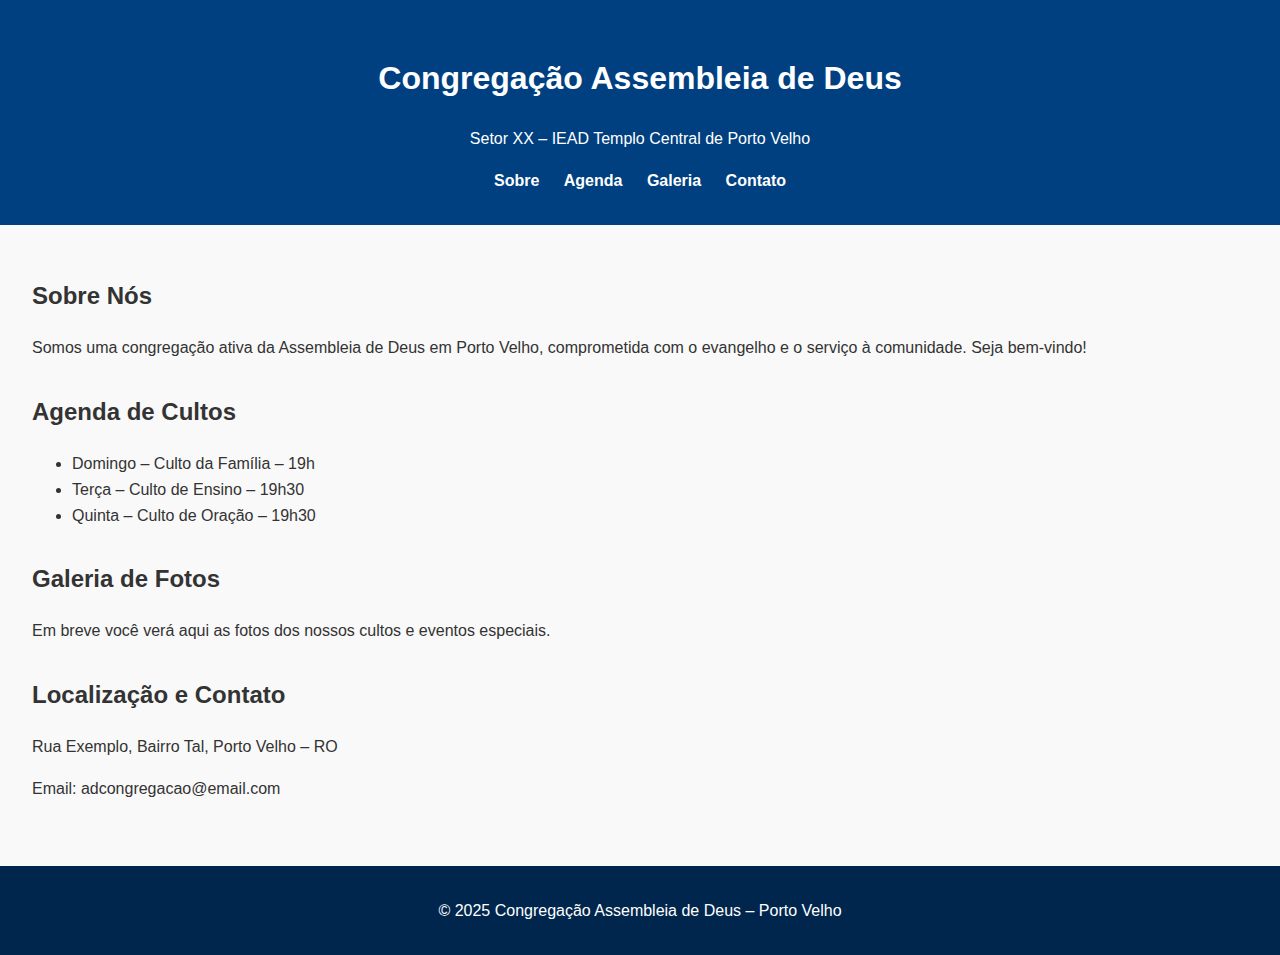
<file: index.html>
<!-- index.html -->
<!DOCTYPE html>
<html lang="pt-BR">
<head>
  <meta charset="UTF-8" />
  <meta name="viewport" content="width=device-width, initial-scale=1.0" />
  <title>Congregação Assembleia de Deus</title>
  <link rel="stylesheet" href="style.css" />
</head>
<body>
  <header>
    <h1>Congregação Assembleia de Deus</h1>
    <p>Setor XX – IEAD Templo Central de Porto Velho</p>
    <nav>
      <a href="#sobre">Sobre</a>
      <a href="#agenda">Agenda</a>
      <a href="#galeria">Galeria</a>
      <a href="#contato">Contato</a>
    </nav>
  </header>

  <main>
    <section id="sobre">
      <h2>Sobre Nós</h2>
      <p>Somos uma congregação ativa da Assembleia de Deus em Porto Velho, comprometida com o evangelho e o serviço à comunidade. Seja bem-vindo!</p>
    </section>

    <section id="agenda">
      <h2>Agenda de Cultos</h2>
      <ul>
        <li>Domingo – Culto da Família – 19h</li>
        <li>Terça – Culto de Ensino – 19h30</li>
        <li>Quinta – Culto de Oração – 19h30</li>
      </ul>
    </section>

    <section id="galeria">
      <h2>Galeria de Fotos</h2>
      <p>Em breve você verá aqui as fotos dos nossos cultos e eventos especiais.</p>
    </section>

    <section id="contato">
      <h2>Localização e Contato</h2>
      <p>Rua Exemplo, Bairro Tal, Porto Velho – RO</p>
      <p>Email: adcongregacao@email.com</p>
    </section>
  </main>

  <footer>
    <p>&copy; 2025 Congregação Assembleia de Deus – Porto Velho</p>
  </footer>
</body>
</html>
</file>
<file: style.css>
/* style.css */
body {
  font-family: Arial, sans-serif;
  line-height: 1.6;
  margin: 0;
  padding: 0;
  background: #f9f9f9;
  color: #333;
}

header {
  background: #004080;
  color: #fff;
  padding: 2rem;
  text-align: center;
}

nav a {
  color: #fff;
  margin: 0 10px;
  text-decoration: none;
  font-weight: bold;
}

main {
  padding: 2rem;
}

section {
  margin-bottom: 2rem;
}

footer {
  background: #00264d;
  color: #fff;
  text-align: center;
  padding: 1rem;
}
.grid-galeria {
  display: grid;
  grid-template-columns: repeat(auto-fill, minmax(220px, 1fr));
  gap: 1rem;
  padding: 1rem 0;
}
.grid-galeria img {
  width: 100%;
  border-radius: 8px;
  box-shadow: 0 0 6px #ccc;
}
</file>
